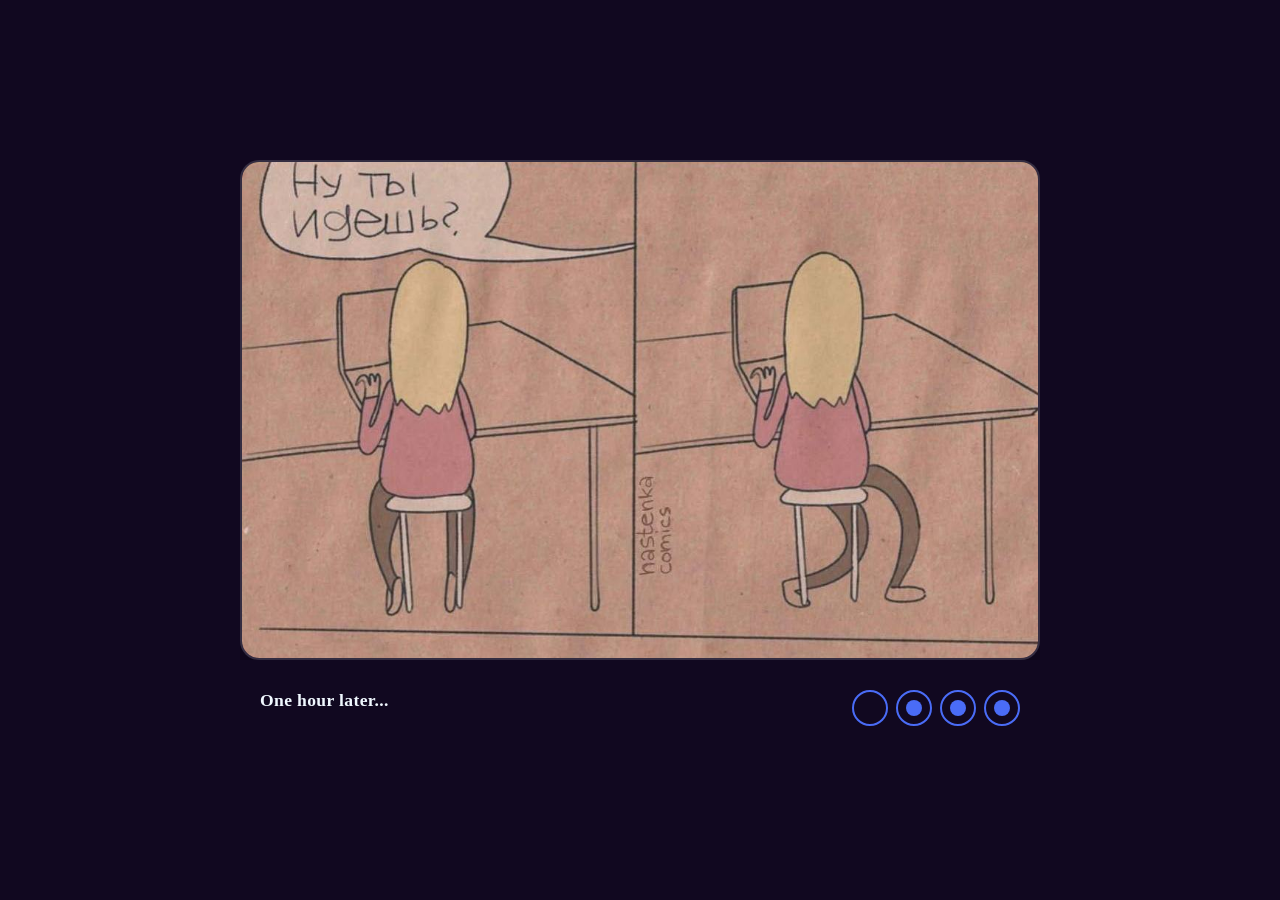
<file: cssMemeSlider/index.html>
<!doctype html>
<html lang="en">
  <head>
    <meta charset="UTF-8" />
    <meta name="viewport" content="width=device-width, initial-scale=1.0" />
    <title>CSS Meme Slider</title>
    <link rel="stylesheet" href="css/style.css" />
  </head>
  <body>
    <main class="slider">
      <input type="radio" name="slide" id="slide-1" class="control-input" checked />
      <input type="radio" name="slide" id="slide-2" class="control-input" />
      <input type="radio" name="slide" id="slide-3" class="control-input" />
      <input type="radio" name="slide" id="slide-4" class="control-input" />

      <div class="slides-track">
        <figure class="slide slide-1">
          <img src="img/1-image.jpg" alt="meme 1" />
        </figure>
        <figure class="slide slide-2">
          <img src="img/2-image.gif" alt="meme 2" />
        </figure>
        <figure class="slide slide-3">
          <img src="img/3-image.jpg" alt="meme 3" />
        </figure>
        <figure class="slide slide-4">
          <img src="img/4-image.jpg" alt="meme 4" />
        </figure>
      </div>

      <div class="captions">
        <p class="caption caption-1">One hour later...</p>
        <p class="caption caption-2">When you fix one thing and break two.</p>
        <p class="caption caption-3">Once upon a time... display: none;</p>
        <p class="caption caption-4">I need it ❤</p>
      </div>

      <div class="controls">
        <label for="slide-1" class="control-label"></label>
        <label for="slide-2" class="control-label"></label>
        <label for="slide-3" class="control-label"></label>
        <label for="slide-4" class="control-label"></label>
      </div>
    </main>
  </body>
</html>
</file>
<file: cssMemeSlider/css/style.css>
* {
  margin: 0;
  box-sizing: border-box;
  padding: 0;
}

body {
  min-height: 100vh;
  display: flex;
  justify-content: center;
  align-items: center;
  background-color: #110820;
}

.slider {
  width: 90vw;
  max-width: 50rem;
  display: grid;
  grid-template-columns: 1fr auto;
  grid-template-areas:
    "track track"
    "text  ctrl";
  row-gap: 1rem;
}

.control-input {
  display: none;
}

.slides-track {
  grid-area: track;
  display: grid;
  grid-template-areas: "slot";
  overflow: hidden;
}

.slide {
  grid-area: slot;
  width: 100%;
  opacity: 0;
  pointer-events: none;
  transform: translateX(100%);
  transition:
    opacity 0.5s cubic-bezier(0.65, 0, 0.35, 1),
    transform 0.5s cubic-bezier(0.65, 0, 0.35, 1);
}

.slide img {
  width: 100%;
  aspect-ratio: 16/10;
  object-fit: cover;
  display: block;
  border: 0.18rem solid rgba(255, 255, 255, 0.15);
  border-radius: 1.2rem;
  box-shadow: 0 1rem 2.5rem rgba(0, 0, 0, 0.4);
}

.captions {
  grid-area: text;
  display: grid;
  grid-template-areas: "cap";
  overflow: hidden;
  padding: 0.85rem 1.25rem;
  background-color: #110820;
}

.caption {
  grid-area: cap;
  color: aliceblue;
  font-size: 1.1rem;
  font-weight: 700;
  letter-spacing: 0.02em;
  opacity: 0;
  transform: translateX(-100%);
  transition:
    opacity 0.5s cubic-bezier(0.65, 0, 0.35, 1) 0.08s,
    transform 0.5s cubic-bezier(0.65, 0, 0.35, 1) 0.08s;
}

.controls {
  grid-area: ctrl;
  display: flex;
  align-items: center;
  justify-content: center;
  gap: 0.5rem;
  padding: 0.85rem 1.25rem;
  background-color: #110820;
}

/* Ключевой механизм: radio :checked через ~ (general sibling) находит брата .controls,
   а :nth-child выбирает нужную точку. Это заменяет JavaScript для переключения слайдов. */
.control-label {
  display: block;
  color: transparent;
  box-sizing: content-box;
  width: 1rem;
  height: 1rem;
  border-radius: 50%;
  background-color: #4a6cf7;
  border: 0.15rem solid #4a6cf7;
  /* Трюк: background-clip: content-box + padding создаёт большую кликабельную область (2rem),
     при этом видимый размер точки остаётся 1rem. Требование задания выполнено. */
  background-clip: content-box;
  padding: 0.5rem;
  cursor: pointer;
  transition:
    background-color 0.3s ease,
    border-color 0.3s ease,
    transform 0.2s ease;
}

.control-label:hover {
  border: 0.15rem solid #a5b4fc;
  background-color: #a5b4fc;
  background-clip: content-box;
}

.control-label:active {
  transform: scale(1.1);
  background-color: #6366f1;
  border-color: #6366f1;
  background-clip: content-box;
}

#slide-1:checked ~ .controls .control-label:nth-child(1),
#slide-2:checked ~ .controls .control-label:nth-child(2),
#slide-3:checked ~ .controls .control-label:nth-child(3),
#slide-4:checked ~ .controls .control-label:nth-child(4) {
  background-color: transparent;
  border-color: #4a6cf7;
  transform: scale(1);
}

#slide-1:checked ~ .controls .control-label:nth-child(1):hover,
#slide-2:checked ~ .controls .control-label:nth-child(2):hover,
#slide-3:checked ~ .controls .control-label:nth-child(3):hover,
#slide-4:checked ~ .controls .control-label:nth-child(4):hover {
  border-color: #a5b4fc;
}

#slide-1:checked ~ .captions .caption-1,
#slide-2:checked ~ .captions .caption-2,
#slide-3:checked ~ .captions .caption-3,
#slide-4:checked ~ .captions .caption-4 {
  opacity: 1;
  transform: translateX(0);
}

#slide-1:checked ~ .slides-track .slide-1,
#slide-2:checked ~ .slides-track .slide-2,
#slide-3:checked ~ .slides-track .slide-3,
#slide-4:checked ~ .slides-track .slide-4 {
  opacity: 1;
  transform: translateX(0);
  pointer-events: auto;
}

@media (max-width: 600px) {
  body {
    align-items: flex-start;
  }

  .slider {
    width: 90vw;
    max-width: 100%;
    margin-top: 2rem;
    grid-template-columns: 1fr;
    grid-template-areas:
      "track"
      "ctrl"
      "text";
    row-gap: 0.5rem;
  }

  .slide img {
    aspect-ratio: 4 / 3;
    border-radius: 0.5rem;
    border: 0.18rem solid rgba(255, 255, 255, 0.15);
    box-shadow: 0 0.8rem 2rem rgba(0, 0, 0, 0.4);
  }

  .captions {
    padding: 1rem;
  }

  .caption {
    font-size: 0.95rem;
    text-align: left;
  }

  .controls {
    justify-content: center;
    padding: 1rem 1rem 0.5rem;
  }
}
</file>
